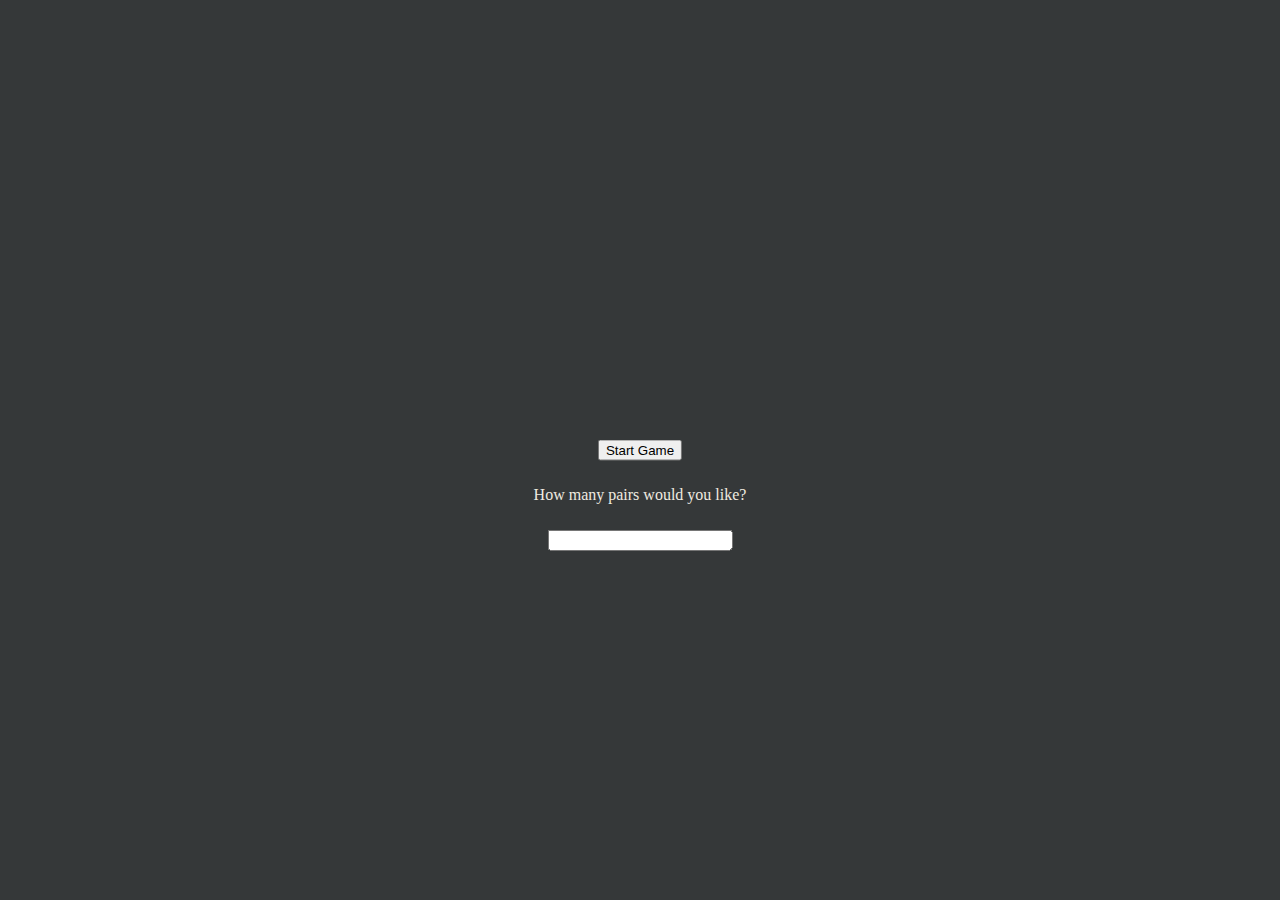
<file: index.html>
<!DOCTYPE html>
<html lang="en">
    <head>
        <meta http-equiv="X-UA-Compatible" content="IE=edge">
        <meta name="viewport" content="width=device-width, initial-scale=1.0">
        <meta charset="UTF-8" />
        <title>Memory Game!</title>
        <link rel="stylesheet" href="app.css" />
    </head>
    
    <body>
        <button id="start">Start Game</button>
        <p id="pairs">How many pairs would you like?</p>
        <input type="number" min="0" id="value">
        <script src="app.js"></script>
    </body>
  </html>
</file>
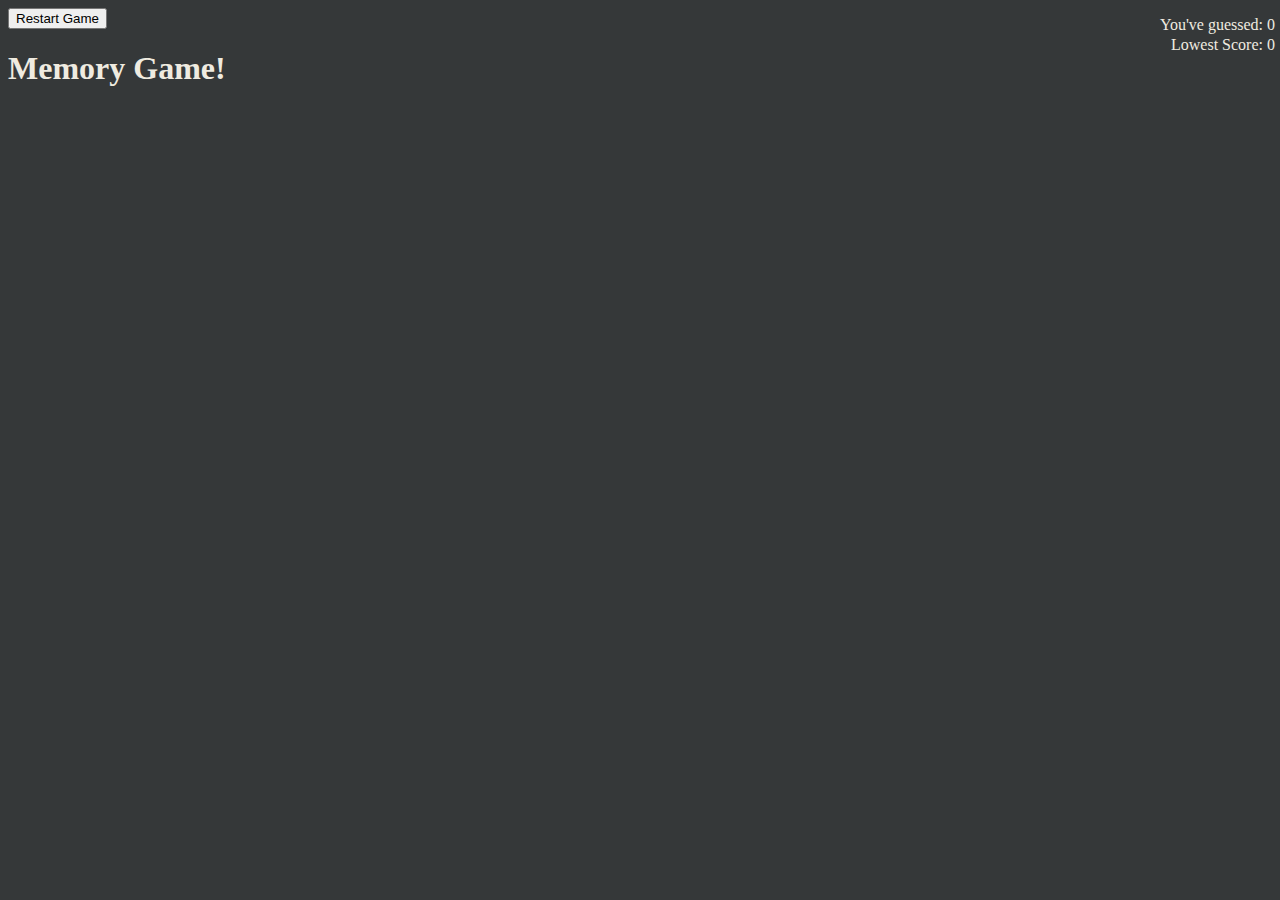
<file: game.html>
<!DOCTYPE html>
<html lang="en">
    <head>
        <meta http-equiv="X-UA-Compatible" content="IE=edge">
        <meta name="viewport" content="width=device-width, initial-scale=1.0">
        <meta charset="UTF-8" />
        <title>Memory Game!</title>
        <link rel="stylesheet" href="app.css" />
    </head>

    <body>
        <button id="restart">Restart Game</button>
        <h1>Memory Game!</h1>
        <p id="guesscount"></p>
        <p id="lowestscore"></p>
        <div id="game">
        </div>
        <script src="app.js"></script>
    </body>
  </html>
</file>
<file: app.css>
#start {
    margin: 0;
    position: absolute;
    top: 50%;
    left: 50%;
    -ms-transform: translate(-50%, -50%);
    transform: translate(-50%, -50%);
}

#pairs {
    color: #EFEBE0;
    margin: 0;
    position: absolute;
    top: 55%;
    left: 50%;
    -ms-transform: translate(-50%, -50%);
    transform: translate(-50%, -50%);
}

input {
    margin: 0;
    position: absolute;
    top: 60%;
    left: 50%;
    -ms-transform: translate(-50%, -50%);
    transform: translate(-50%, -50%);
}

body {background-color: #353839;}

h1 {color: #EFEBE0;}

#guesscount {
    color: #EFEBE0;
    display: inline;
    position: absolute;
    top: 0px;
    right: 5px;
}

#lowestscore {
    color: #EFEBE0;
    display: inline;
    position: absolute;
    top: 20px;
    right: 5px;
}

#game div {
    border: 3px solid #EFEBE0;
    width: 15%;
    height: 200px;
    margin: 10px;
    display: inline-block;
}
</file>
